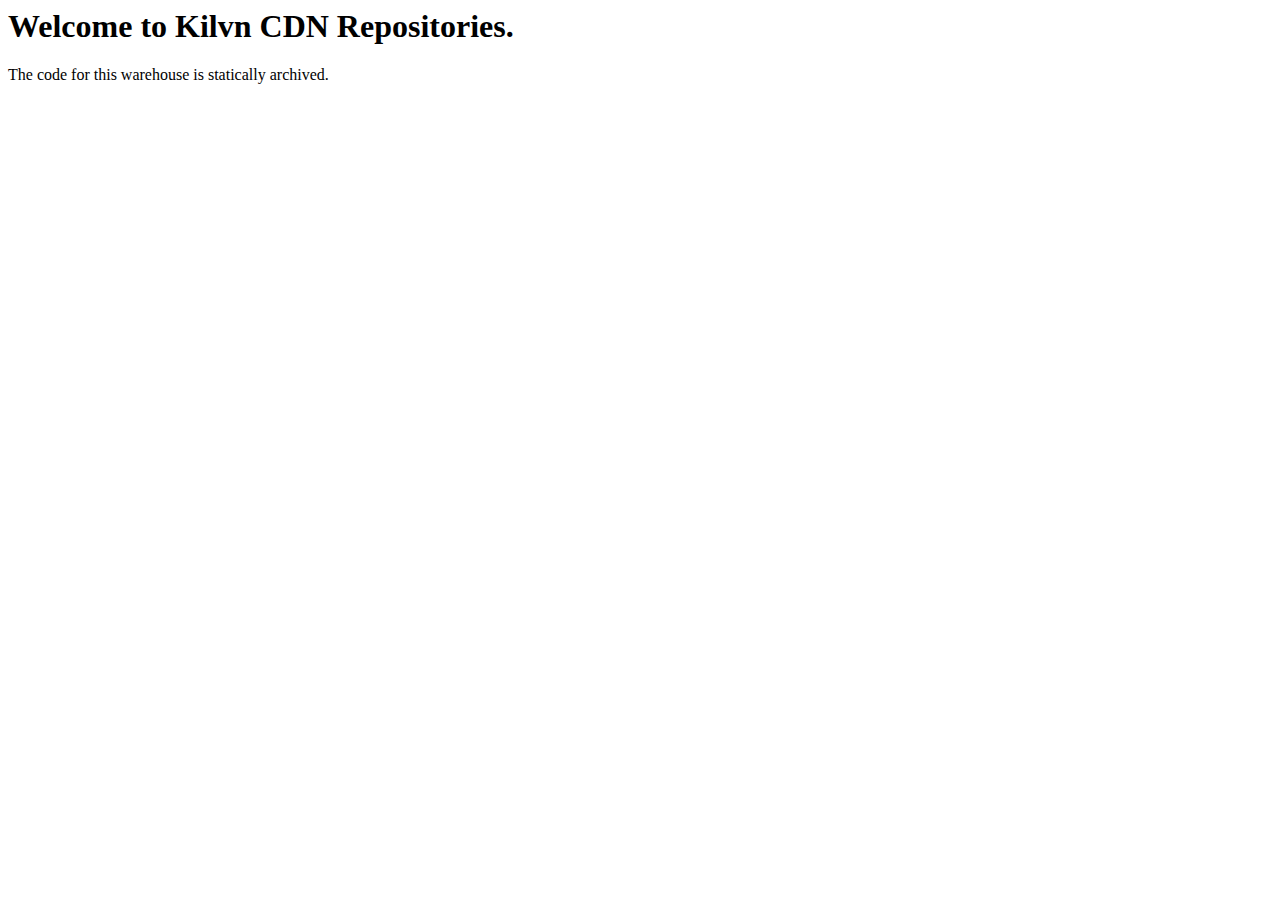
<file: public/index.html>
<html>
<head>
<meta http-equiv="Content-Type" content="text/html; charset=UTF-8">
<title>Kilvn CDN Repositories</title>
</head>
	<h1>Welcome to Kilvn CDN Repositories.</h1>
	<p>The code for this warehouse is statically archived.</p>
<body>
</body>
</html>
</file>
